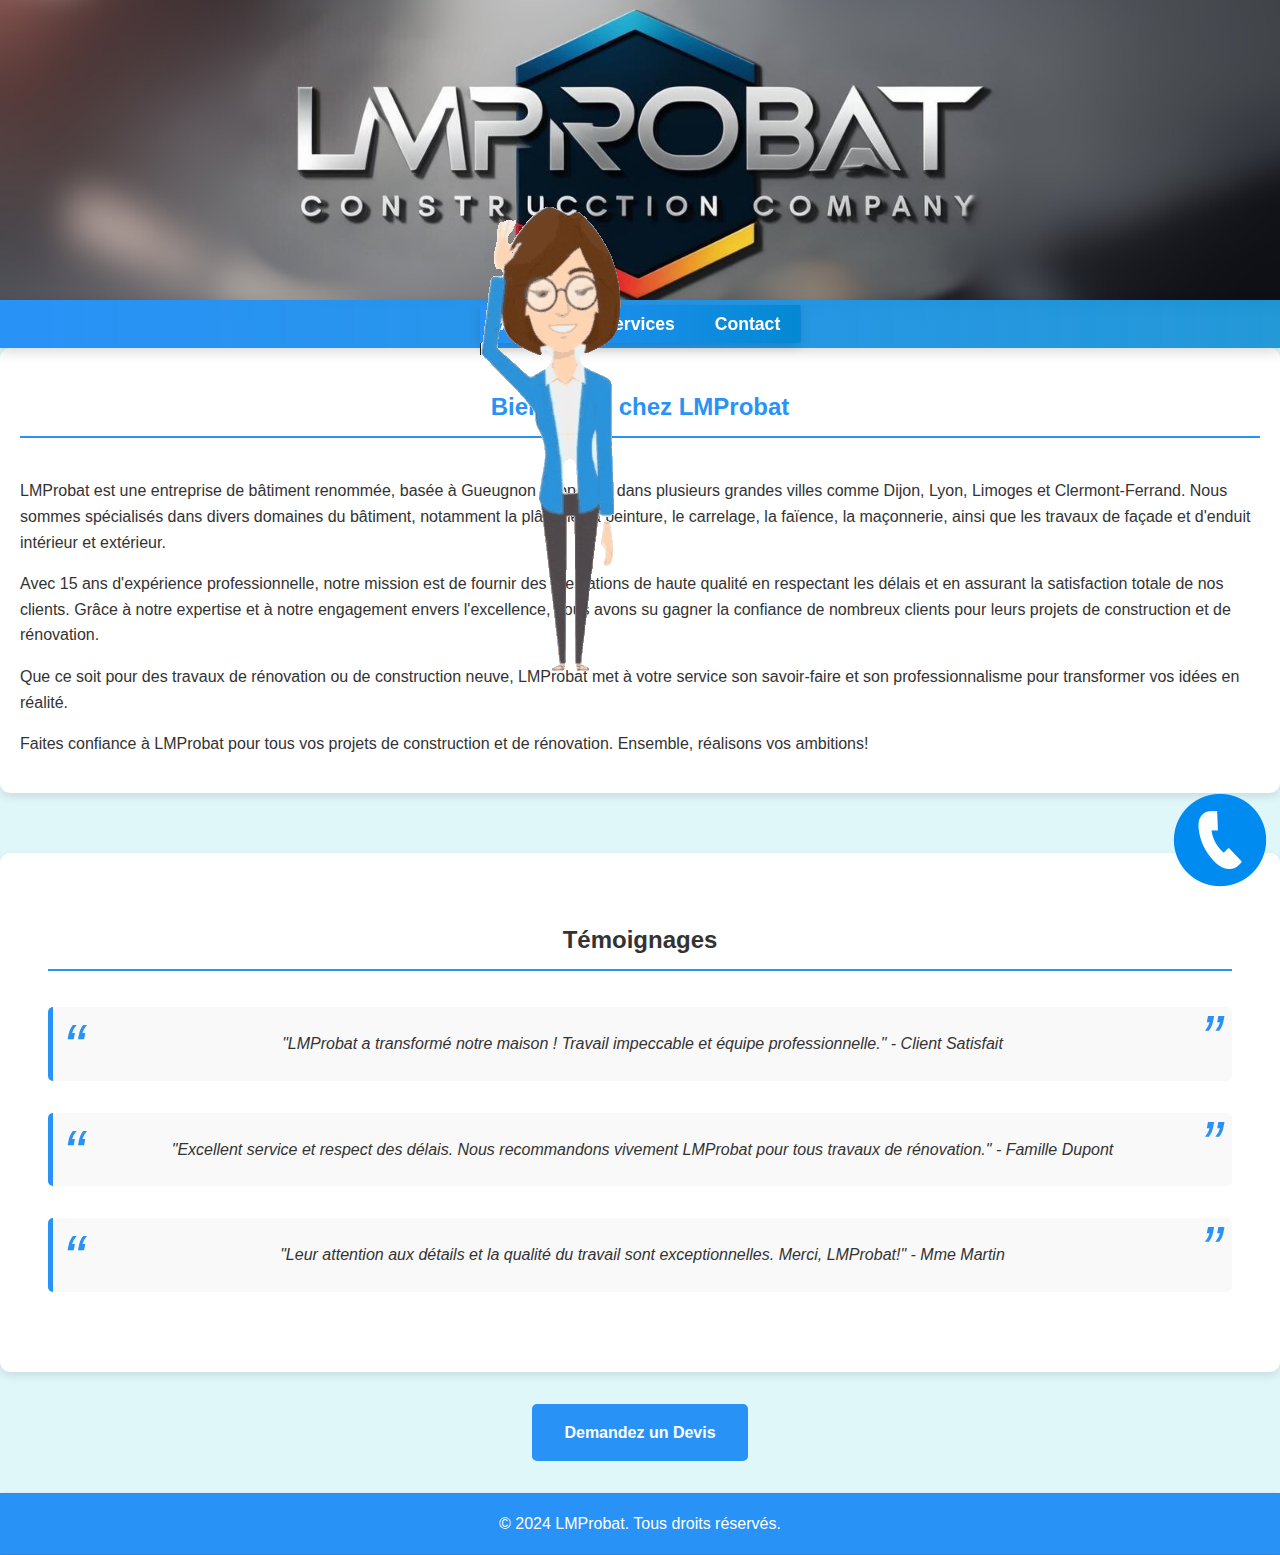
<file: indexback.html>
<!DOCTYPE html>
<html lang="fr">
<head>
    <meta charset="UTF-8">
    <meta name="viewport" content="width=device-width, initial-scale=1.0">
    <title>LMProbat - Entreprise du Bâtiment</title>
    <meta name="description" content="LMProbat est une entreprise de bâtiment située à Gueugnon, spécialisée dans la plâtrerie, peinture, carrelage, faïence, maçonnerie, façade et enduit intérieur et extérieur.">
    <meta name="keywords" content="LMProbat, bâtiment, plâtrerie, peinture, carrelage, faïence, maçonnerie, façade, enduit intérieur, enduit extérieur, Gueugnon">
    <meta name="author" content="LMProbat">
    <link rel="stylesheet" href="/css/homestyle.css">
    <style>
    /* Styles pour l'icône fixe en bas à droite */
    .fixed-icon {
        position: fixed;
        bottom: 10px; /* Espace du bord bas */
        right: 10px; /* Espace du bord droit */
        width: 8vw; /* Largeur relative pour les petits écrans */
        max-width: 100px; /* Limite la taille maximale de l'icône */
        height: auto; /* Hauteur auto pour garder les proportions */
        z-index: 10000; /* Assure que l'icône est au-dessus de tout */
        cursor: pointer; /* Indique que l'icône est cliquable */
    }

    /* Styles pour le conteneur du GIF en plein écran */
    #gif-overlay {
        position: fixed;
        top: 0;
        left: 0;
        width: 100vw;
        height: 100vh;
        background-color: rgba(255, 255, 255, 0); /* Fond totalement transparent */
        display: flex;
        justify-content: center;
        align-items: center;
        z-index: 9999; /* Place le GIF au-dessus de tout */
        transition: all 1s ease; /* Transition pour toutes les propriétés */
    }

    #gif-overlay img {
        width: auto;
        height: auto;
        max-width: 80%; /* Taille initiale maximale */
        max-height: 80%;
    }

    /* Animation pour la rotation et la réduction de taille */
    @keyframes rotateAndShrink {
        0% {
            transform: translate(0, 0) scale(1) rotate(0deg);
        }
        100% {
            transform: translate(calc(100vw - 100px), calc(100vh - 100px)) scale(0.1) rotate(360deg);
        }
    }

    /* Styles appliqués pour déplacer, tourner, et réduire le PNG en bas à droite */
    .animate-bottom-right {
        animation: rotateAndShrink 2s ease forwards; /* Animation sur 2 secondes avec easing */
    }

    /* Media queries pour le responsive design */
    @media (max-width: 768px) {
        #gif-overlay img {
            max-width: 70%; /* Taille ajustée pour les écrans plus petits */
            max-height: 70%;
        }

        .fixed-icon {
            width: 10vw; /* Taille relative pour les petits écrans */
            max-width: 80px; /* Limite la taille maximale */
        }
    }

    /* Styles pour les très petits écrans (smartphones) */
    @media (max-width: 480px) {
        #gif-overlay img {
            max-width: 90%;
            max-height: 60%;
        }

        .fixed-icon {
            width: 12vw;
            max-width: 50px; /* Limite la taille maximale */
        }

        /* Ajustements pour l'animation */
        .animate-bottom-right {
            animation: rotateAndShrink 1.5s ease forwards;
        }
    }
</style>
</head>
<body>
    <!-- Conteneur plein écran pour le GIF avec fond transparent -->
    <div id="gif-overlay">
        <img id="welcome-gif" src="/images/animation-bienvenue.gif" alt="Animation de bienvenue">
        <img id="welcome-png" src="/images/image-bienvenue.png" alt="Image de bienvenue" style="display: none;">
    </div>
<header class="custom-header">
    <!-- Contenu du header -->
</header>

    <!-- Conteneur pour le menu -->
    <nav id="menu-container"></nav> <!-- Utiliser <nav> pour le menu -->

    <!-- Section About -->
    <section id="about">
        <h2>Bienvenue chez LMProbat</h2>
        <p>LMProbat est une entreprise de bâtiment renommée, basée à Gueugnon et opérant dans plusieurs grandes villes comme Dijon, Lyon, Limoges et Clermont-Ferrand. Nous sommes spécialisés dans divers domaines du bâtiment, notamment la plâtrerie, la peinture, le carrelage, la faïence, la maçonnerie, ainsi que les travaux de façade et d'enduit intérieur et extérieur.</p>
        <p>Avec 15 ans d'expérience professionnelle, notre mission est de fournir des prestations de haute qualité en respectant les délais et en assurant la satisfaction totale de nos clients. Grâce à notre expertise et à notre engagement envers l'excellence, nous avons su gagner la confiance de nombreux clients pour leurs projets de construction et de rénovation.</p>
        <p>Que ce soit pour des travaux de rénovation ou de construction neuve, LMProbat met à votre service son savoir-faire et son professionnalisme pour transformer vos idées en réalité.</p>
        <p>Faites confiance à LMProbat pour tous vos projets de construction et de rénovation. Ensemble, réalisons vos ambitions!</p>
    </section>
    
    <!-- Section Témoignages -->
    <section id="testimonials">
        <h2>Témoignages</h2>
        <div class="testimonial">
            <p>"LMProbat a transformé notre maison ! Travail impeccable et équipe professionnelle." - Client Satisfait</p>
        </div>
        <div class="testimonial">
            <p>"Excellent service et respect des délais. Nous recommandons vivement LMProbat pour tous travaux de rénovation." - Famille Dupont</p>
        </div>
        <div class="testimonial">
            <p>"Leur attention aux détails et la qualité du travail sont exceptionnelles. Merci, LMProbat!" - Mme Martin</p>
        </div>
    </section>

    <!-- Icône fixe en bas à droite -->
    <img src="/images/icontel.png" alt="Icône téléphone" class="fixed-icon">
    
    <!-- Appel à l'Action -->
    <div class="cta">
        <a href="#contact" class="cta-button">Demandez un Devis</a>
    </div>

    <!-- Conteneur pour le footer -->
    <footer id="footer-container"></footer> <!-- Utiliser <footer> pour le footer -->

    <script src="/js/homejs.js"></script>
    <script>
        // Fonction pour remplacer le GIF par le PNG
        function replaceGifWithPng() {
            document.getElementById('welcome-gif').style.display = 'none';
            document.getElementById('welcome-png').style.display = 'block';
        }

        // Fonction pour déplacer, tourner, et réduire le PNG
        function animatePng() {
            const pngImage = document.getElementById('welcome-png');
            pngImage.classList.add('animate-bottom-right');
        }

        // Remplacer le GIF par le PNG après 2 secondes
        setTimeout(replaceGifWithPng, 2000);

        // Animer le PNG après 3 secondes (1 seconde après le remplacement)
        setTimeout(animatePng, 3000);
    </script

    <script src="/Laetitia/homejs.js"></script>
    <script>
        // Fonction pour remplacer le GIF par le PNG
        function replaceGifWithPng() {
            document.getElementById('welcome-gif').style.display = 'none';
            document.getElementById('welcome-png').style.display = 'block';
        }

        // Fonction pour déplacer, tourner, et réduire le PNG
        function animatePng() {
            const pngImage = document.getElementById('welcome-png');
            pngImage.classList.add('animate-bottom-right');
        }

        // Remplacer le GIF par le PNG après 2 secondes
        setTimeout(replaceGifWithPng, 2000);

        // Animer le PNG après 3 secondes (1 seconde après le remplacement)
        setTimeout(animatePng, 3000);

        // Masquer le PNG après 5 secondes
        setTimeout(() => {
            document.getElementById('gif-overlay').style.display = 'none';
        }, 5000);
    </script>
</body>
</html>
</file>
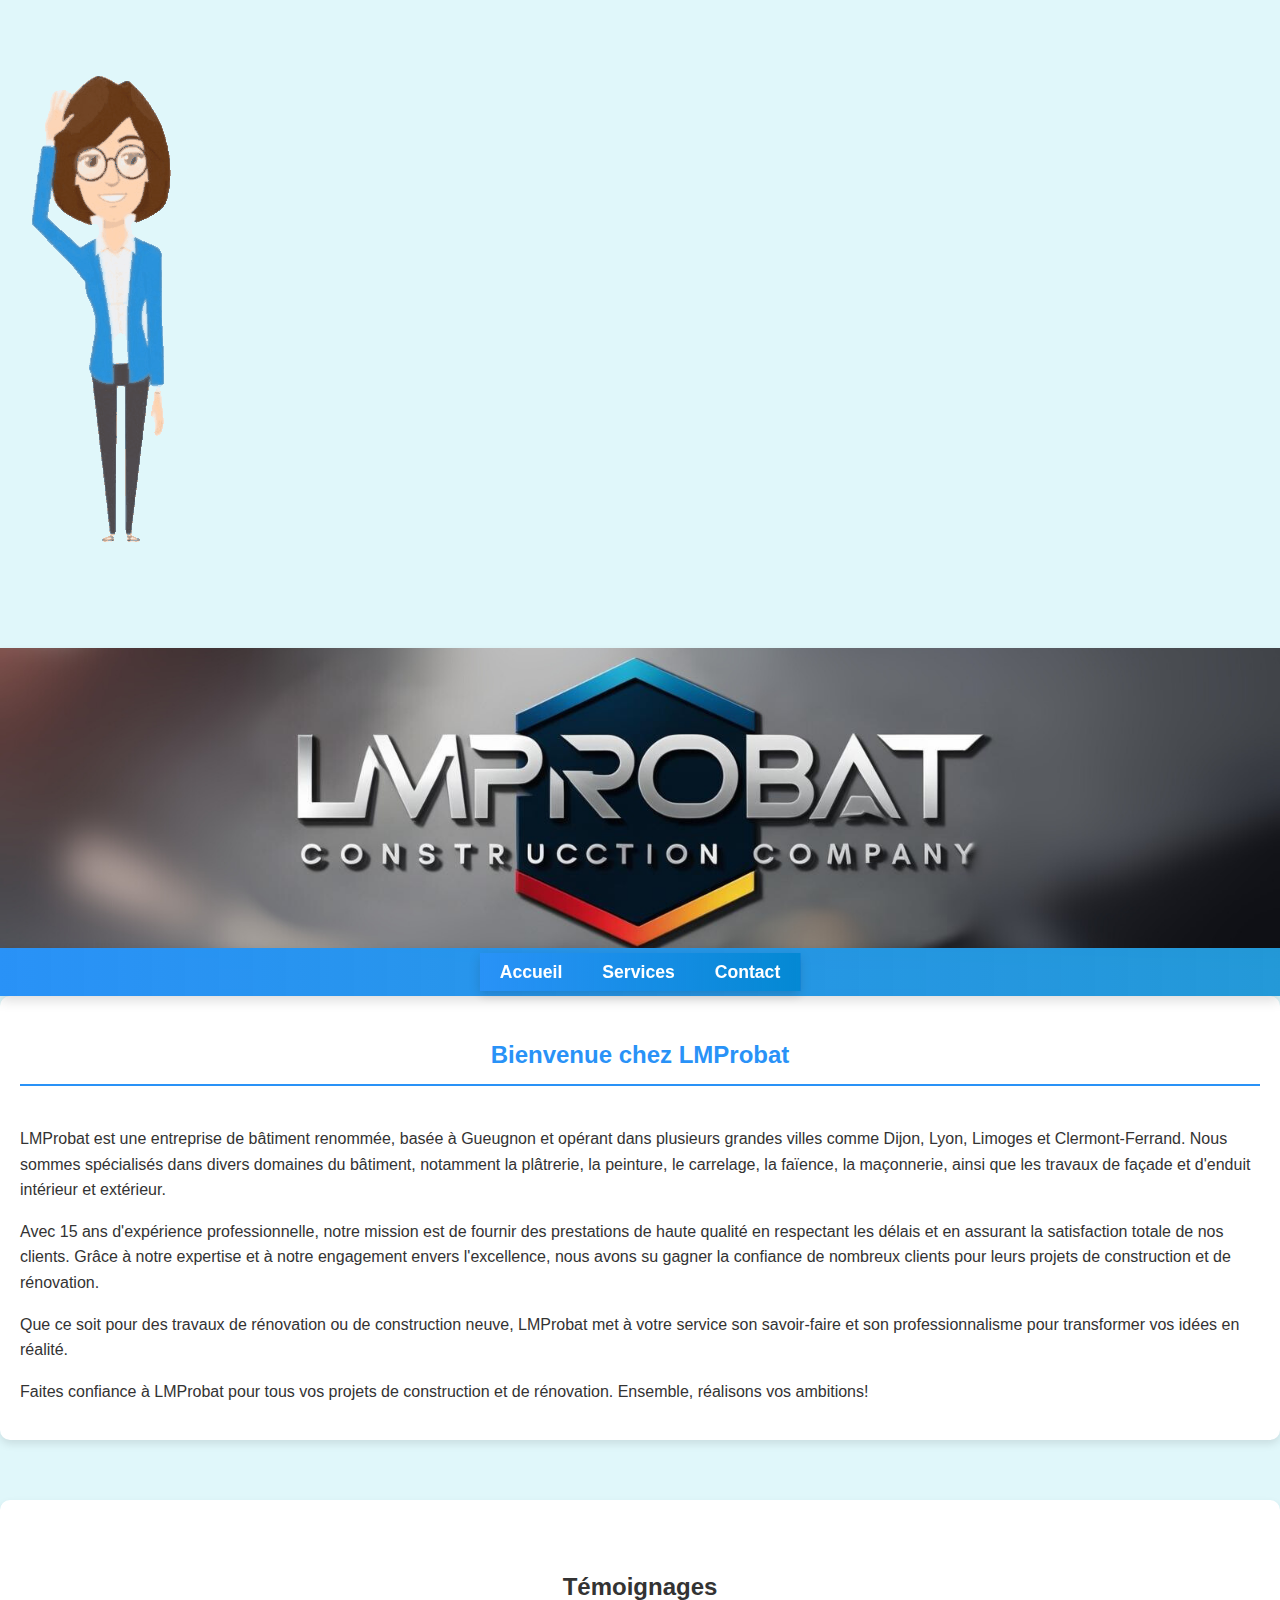
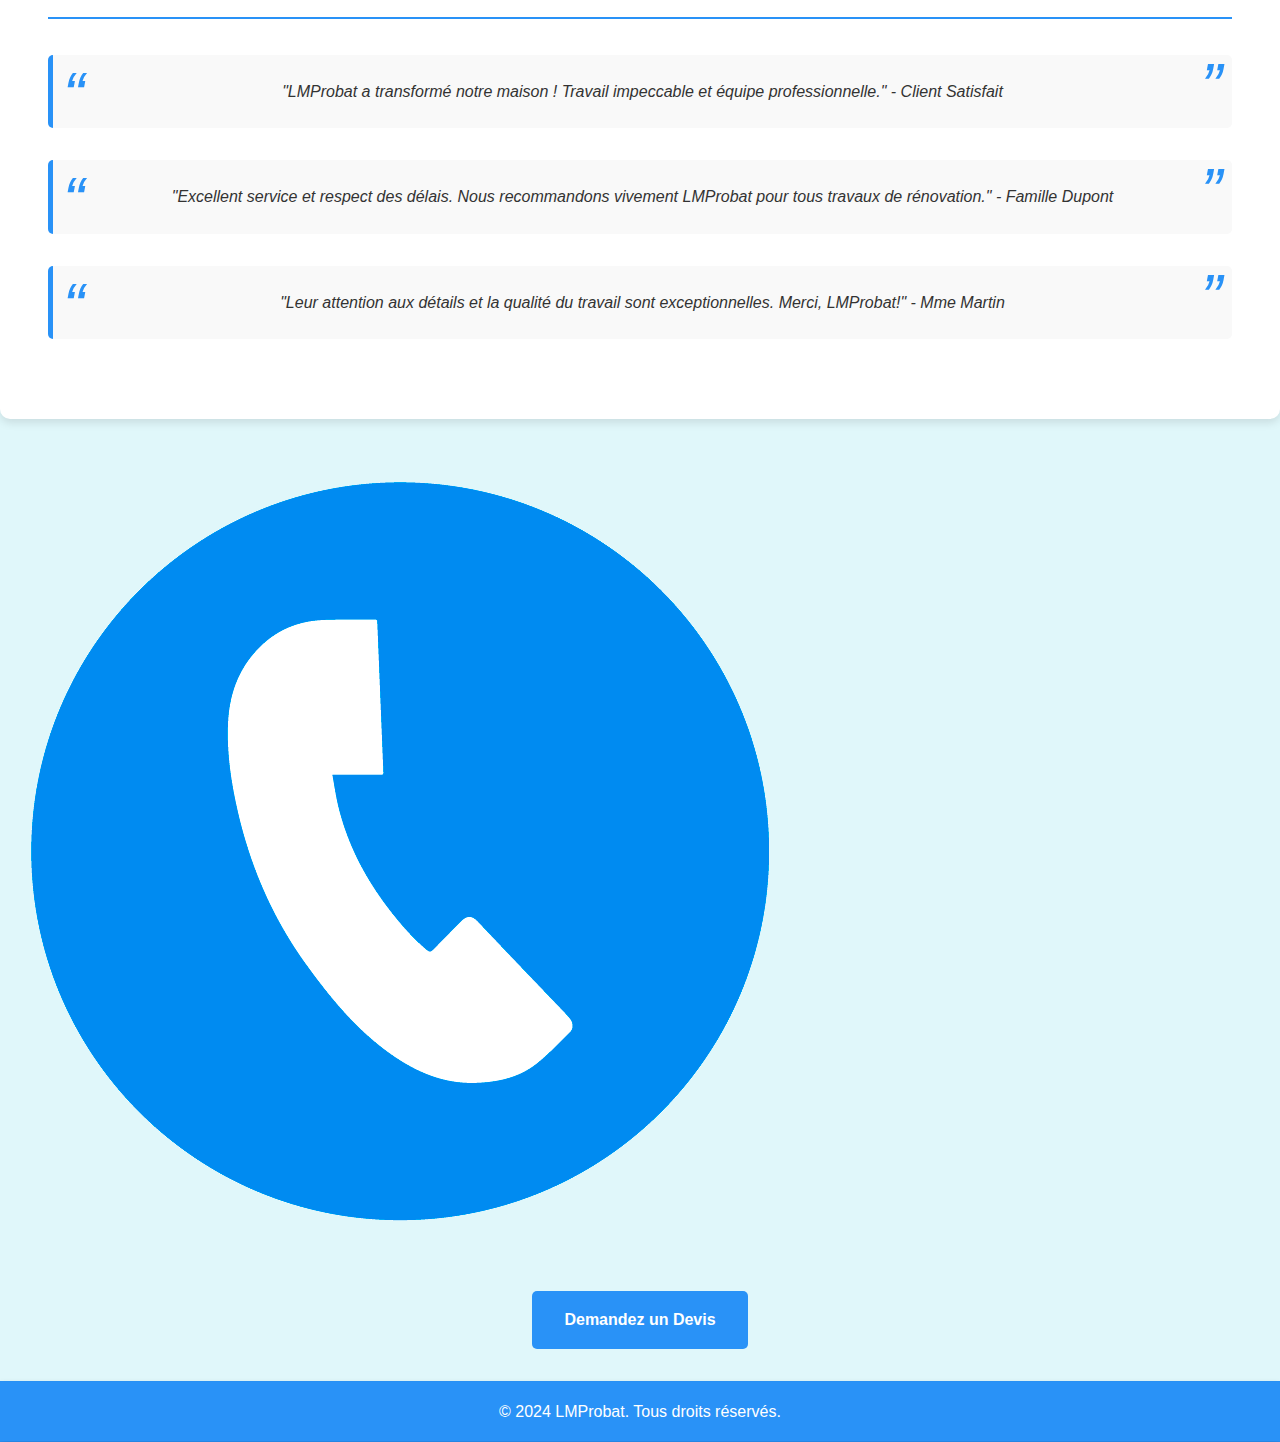
<file: indexback2nul.html>
<!DOCTYPE html>
<html lang="fr">
<head>
    <meta charset="UTF-8">
    <meta name="viewport" content="width=device-width, initial-scale=1.0">
    <title>LMProbat - Entreprise du Bâtiment</title>
    <meta name="description" content="LMProbat est une entreprise de bâtiment située à Gueugnon, spécialisée dans la plâtrerie, peinture, carrelage, faïence, maçonnerie, façade et enduit intérieur et extérieur.">
    <meta name="keywords" content="LMProbat, bâtiment, plâtrerie, peinture, carrelage, faïence, maçonnerie, façade, enduit intérieur, enduit extérieur, Gueugnon">
    <meta name="author" content="LMProbat">
    <link rel="stylesheet" href="/css/homestyle.css">
    
</head>
<body>
    <!-- Conteneur plein écran pour le GIF avec fond transparent -->
    <div id="gif-overlay">
        <img id="welcome-gif" src="/images/animation-bienvenue.gif" alt="Animation de bienvenue">
        <img id="welcome-png" src="/images/image-bienvenue.png" alt="Image de bienvenue" style="display: none;">
    </div>
<header class="custom-header">
    <!-- Contenu du header -->
</header>

    <!-- Conteneur pour le menu -->
    <nav id="menu-container"></nav> <!-- Utiliser <nav> pour le menu -->

    <!-- Section About -->
    <section id="about">
        <h2>Bienvenue chez LMProbat</h2>
        <p>LMProbat est une entreprise de bâtiment renommée, basée à Gueugnon et opérant dans plusieurs grandes villes comme Dijon, Lyon, Limoges et Clermont-Ferrand. Nous sommes spécialisés dans divers domaines du bâtiment, notamment la plâtrerie, la peinture, le carrelage, la faïence, la maçonnerie, ainsi que les travaux de façade et d'enduit intérieur et extérieur.</p>
        <p>Avec 15 ans d'expérience professionnelle, notre mission est de fournir des prestations de haute qualité en respectant les délais et en assurant la satisfaction totale de nos clients. Grâce à notre expertise et à notre engagement envers l'excellence, nous avons su gagner la confiance de nombreux clients pour leurs projets de construction et de rénovation.</p>
        <p>Que ce soit pour des travaux de rénovation ou de construction neuve, LMProbat met à votre service son savoir-faire et son professionnalisme pour transformer vos idées en réalité.</p>
        <p>Faites confiance à LMProbat pour tous vos projets de construction et de rénovation. Ensemble, réalisons vos ambitions!</p>
    </section>
    
    <!-- Section Témoignages -->
    <section id="testimonials">
        <h2>Témoignages</h2>
        <div class="testimonial">
            <p>"LMProbat a transformé notre maison ! Travail impeccable et équipe professionnelle." - Client Satisfait</p>
        </div>
        <div class="testimonial">
            <p>"Excellent service et respect des délais. Nous recommandons vivement LMProbat pour tous travaux de rénovation." - Famille Dupont</p>
        </div>
        <div class="testimonial">
            <p>"Leur attention aux détails et la qualité du travail sont exceptionnelles. Merci, LMProbat!" - Mme Martin</p>
        </div>
    </section>

    <!-- Icône fixe en bas à droite -->
    <img src="/images/icontel.png" alt="Icône téléphone" class="fixed-icon">
    
    <!-- Appel à l'Action -->
    <div class="cta">
        <a href="#contact" class="cta-button">Demandez un Devis</a>
    </div>

    <!-- Conteneur pour le footer -->
    <footer id="footer-container"></footer> <!-- Utiliser <footer> pour le footer -->

    <script src="/js/homejs.js"></script>
    <script>
        // Fonction pour remplacer le GIF par le PNG
        function replaceGifWithPng() {
            document.getElementById('welcome-gif').style.display = 'none';
            document.getElementById('welcome-png').style.display = 'block';
        }

        // Fonction pour déplacer, tourner, et réduire le PNG
        function animatePng() {
            const pngImage = document.getElementById('welcome-png');
            pngImage.classList.add('animate-bottom-right');
        }

        // Remplacer le GIF par le PNG après 2 secondes
        setTimeout(replaceGifWithPng, 2000);

        // Animer le PNG après 3 secondes (1 seconde après le remplacement)
        setTimeout(animatePng, 3000);
    </script

    <script src="/Laetitia/homejs.js"></script>
    <script>
        // Fonction pour remplacer le GIF par le PNG
        function replaceGifWithPng() {
            document.getElementById('welcome-gif').style.display = 'none';
            document.getElementById('welcome-png').style.display = 'block';
        }

        // Fonction pour déplacer, tourner, et réduire le PNG
        function animatePng() {
            const pngImage = document.getElementById('welcome-png');
            pngImage.classList.add('animate-bottom-right');
        }

        // Remplacer le GIF par le PNG après 2 secondes
        setTimeout(replaceGifWithPng, 2000);

        // Animer le PNG après 3 secondes (1 seconde après le remplacement)
        setTimeout(animatePng, 3000);

        // Masquer le PNG après 5 secondes
        setTimeout(() => {
            document.getElementById('gif-overlay').style.display = 'none';
        }, 5000);
    </script>
</body>
</html>
</file>
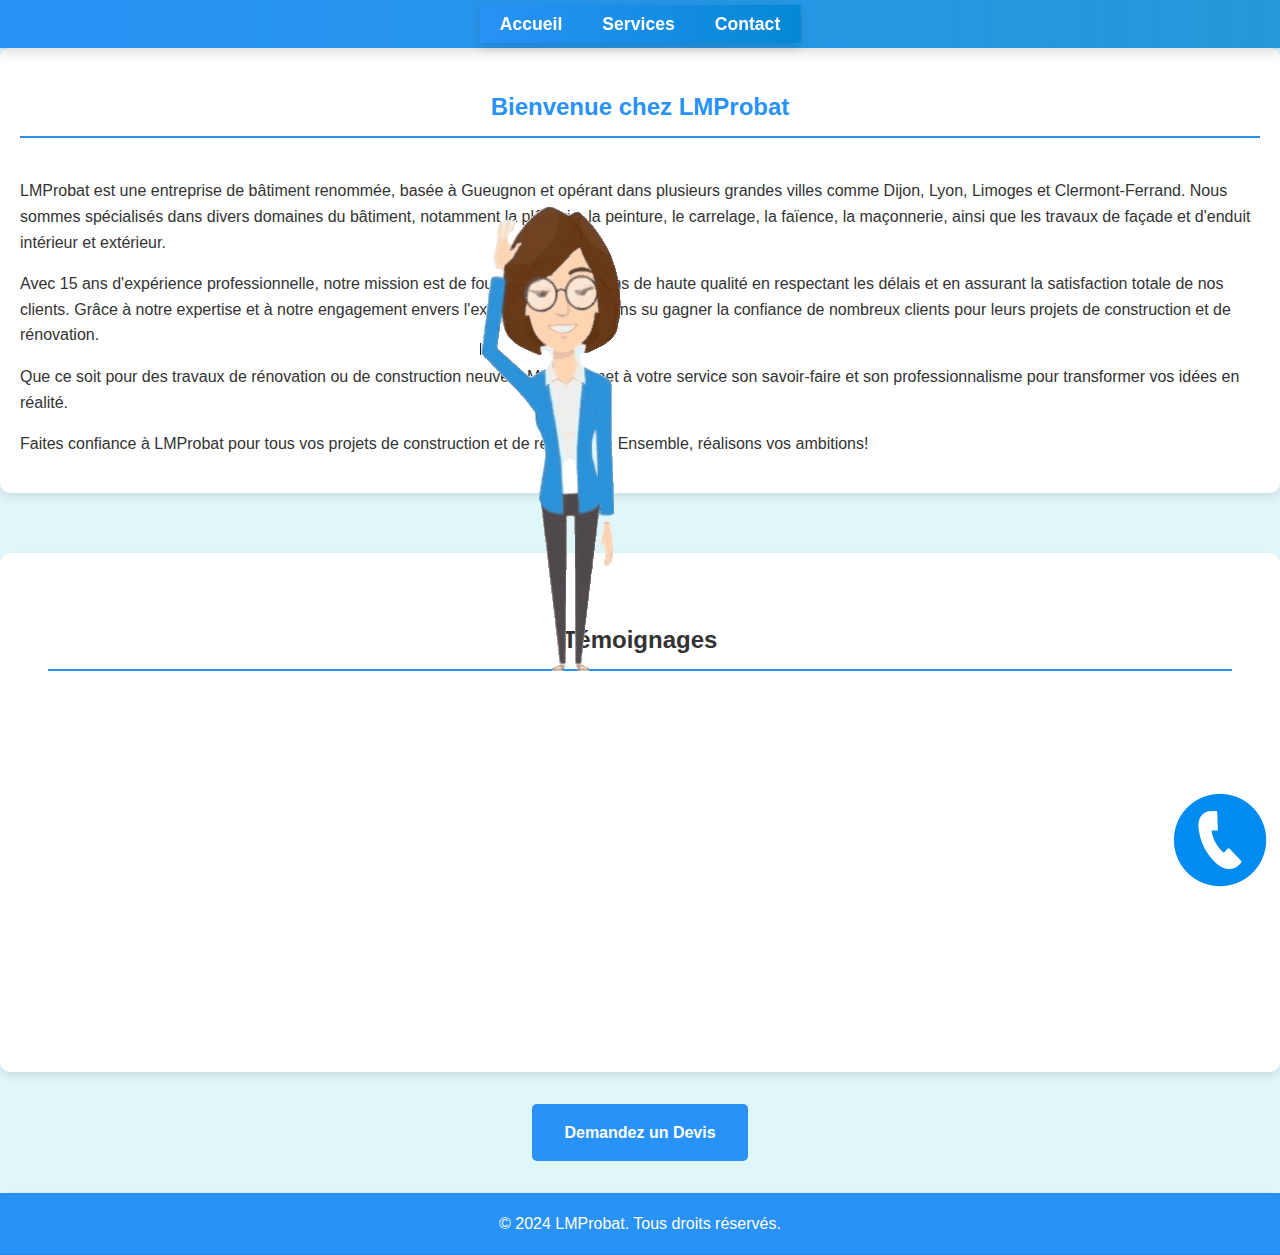
<file: tempo.html>
<!DOCTYPE html>
<html lang="fr">
<head>
    <meta charset="UTF-8">
    <meta name="viewport" content="width=device-width, initial-scale=1.0">
    <title>LMProbat - Entreprise du Bâtiment</title>
    <meta name="description" content="LMProbat est une entreprise de bâtiment située à Gueugnon, spécialisée dans la plâtrerie, peinture, carrelage, faïence, maçonnerie, façade et enduit intérieur et extérieur.">
    <meta name="keywords" content="LMProbat, bâtiment, plâtrerie, peinture, carrelage, faïence, maçonnerie, façade, enduit intérieur, enduit extérieur, Gueugnon">
    <meta name="author" content="LMProbat">
    <link rel="stylesheet" href="/css/homestyle.css">
    <style>
        /* Styles pour l'icône fixe en bas à droite */
        .fixed-icon {
            position: fixed;
            bottom: 10px; /* Espace du bord bas */
            right: 10px; /* Espace du bord droit */
            width: 8vw; /* Largeur relative pour les petits écrans */
            max-width: 100px; /* Limite la taille maximale de l'icône */
            height: auto; /* Hauteur auto pour garder les proportions */
            z-index: 10000; /* Assure que l'icône est au-dessus de tout */
            cursor: pointer; /* Indique que l'icône est cliquable */
        }

        /* Styles pour le conteneur du GIF en plein écran */
        #gif-overlay {
            position: fixed;
            top: 0;
            left: 0;
            width: 100vw;
            height: 100vh;
            background-color: rgba(255, 255, 255, 0); /* Fond totalement transparent */
            display: flex;
            justify-content: center;
            align-items: center;
            z-index: 9999; /* Place le GIF au-dessus de tout */
            transition: all 1s ease; /* Transition pour toutes les propriétés */
        }

        #gif-overlay img {
            width: auto;
            height: auto;
            max-width: 80%; /* Taille initiale maximale */
            max-height: 80%;
        }

        /* Styles pour le PNG */
        #welcome-png {
            display: none; /* Masquer par défaut */
            opacity: 0; /* Opacité initiale */
            transition: opacity 1s ease; /* Transition pour l'opacité */
        }

        /* Animation pour la rotation et la réduction de taille */
        @keyframes rotateAndShrink {
            0% {
                transform: translate(0, 0) scale(1) rotate(0deg);
            }
            100% {
                transform: translate(calc(100vw - 100px), calc(100vh - 100px)) scale(0.1) rotate(360deg);
            }
        }

        /* Styles appliqués pour déplacer, tourner, et réduire le PNG en bas à droite */
        .animate-bottom-right {
            animation: rotateAndShrink 2s ease forwards; /* Animation sur 2 secondes avec easing */
        }

        /* Media queries pour le responsive design */
        @media (max-width: 768px) {
            #gif-overlay img {
                max-width: 70%; /* Taille ajustée pour les écrans plus petits */
                max-height: 70%;
            }

            .fixed-icon {
                width: 10vw; /* Taille relative pour les petits écrans */
                max-width: 80px; /* Limite la taille maximale */
            }
        }

        /* Styles pour les très petits écrans (smartphones) */
        @media (max-width: 480px) {
            #gif-overlay img {
                max-width: 90%;
                max-height: 60%;
            }

            .fixed-icon {
                width: 12vw;
                max-width: 50px; /* Limite la taille maximale */
            }
        }

        /* Animation des témoignages */
        .testimonial {
            opacity: 0;
            transition: opacity 0.5s ease-in;
        }

        .testimonial.visible {
            opacity: 1;
        }
    </style>
</head>
<body>
    <!-- Conteneur plein écran pour le GIF avec fond transparent -->
    <div id="gif-overlay">
        <img id="welcome-gif" src="/images/animation-bienvenue.gif" alt="Animation de bienvenue">
        <img id="welcome-png" src="/images/image-bienvenue.png" alt="Image de bienvenue">
    </div>

    <!-- Conteneur pour le menu -->
    <nav id="menu-container"></nav> <!-- Utiliser <nav> pour le menu -->

    <!-- Section About -->
    <section id="about">
        <h2>Bienvenue chez LMProbat</h2>
        <p>LMProbat est une entreprise de bâtiment renommée, basée à Gueugnon et opérant dans plusieurs grandes villes comme Dijon, Lyon, Limoges et Clermont-Ferrand. Nous sommes spécialisés dans divers domaines du bâtiment, notamment la plâtrerie, la peinture, le carrelage, la faïence, la maçonnerie, ainsi que les travaux de façade et d'enduit intérieur et extérieur.</p>
        <p>Avec 15 ans d'expérience professionnelle, notre mission est de fournir des prestations de haute qualité en respectant les délais et en assurant la satisfaction totale de nos clients. Grâce à notre expertise et à notre engagement envers l'excellence, nous avons su gagner la confiance de nombreux clients pour leurs projets de construction et de rénovation.</p>
        <p>Que ce soit pour des travaux de rénovation ou de construction neuve, LMProbat met à votre service son savoir-faire et son professionnalisme pour transformer vos idées en réalité.</p>
        <p>Faites confiance à LMProbat pour tous vos projets de construction et de rénovation. Ensemble, réalisons vos ambitions!</p>
    </section>

    <!-- Section Témoignages -->
    <section id="testimonials">
        <h2>Témoignages</h2>
        <div class="testimonial">
            <p>"LMProbat a transformé notre maison ! Travail impeccable et équipe professionnelle." - Client Satisfait</p>
        </div>
        <div class="testimonial">
            <p>"Excellent service et respect des délais. Nous recommandons vivement LMProbat pour tous travaux de rénovation." - Famille Dupont</p>
        </div>
        <div class="testimonial">
            <p>"Leur attention aux détails et la qualité du travail sont exceptionnelles. Merci, LMProbat!" - Mme Martin</p>
        </div>
    </section>

    <!-- Icône fixe en bas à droite -->
    <img src="/images/icontel.png" alt="Icône téléphone" class="fixed-icon">

    <!-- Appel à l'Action -->
    <div class="cta">
        <a href="#contact" class="cta-button">Demandez un Devis</a>
    </div>

    <!-- Conteneur pour le footer -->
    <footer id="footer-container"></footer> <!-- Utiliser <footer> pour le footer -->

    <script src="/js/homejs.js"></script>
    <script>
        // Fonction pour remplacer le GIF par le PNG
        function replaceGifWithPng() {
            document.getElementById('welcome-gif').style.display = 'none';
            document.getElementById('welcome-png').style.display = 'block';
            document.getElementById('welcome-png').style.opacity = 1; /* Rendre le PNG visible */
        }

        // Fonction pour déplacer, tourner, et réduire le PNG
        function animatePng() {
            const pngImage = document.getElementById('welcome-png');
            pngImage.classList.add('animate-bottom-right');
        }

        // Remplacer le GIF par le PNG après 2 secondes
        setTimeout(replaceGifWithPng, 2000);

        // Animer le PNG après 3 secondes (1 seconde après le remplacement)
        setTimeout(animatePng, 3000);

        // Masquer le PNG après 5 secondes
        setTimeout(() => {
            document.getElementById('gif-overlay').style.display = 'none';
        }, 5000);
    </script>
</body>
</html>
</file>
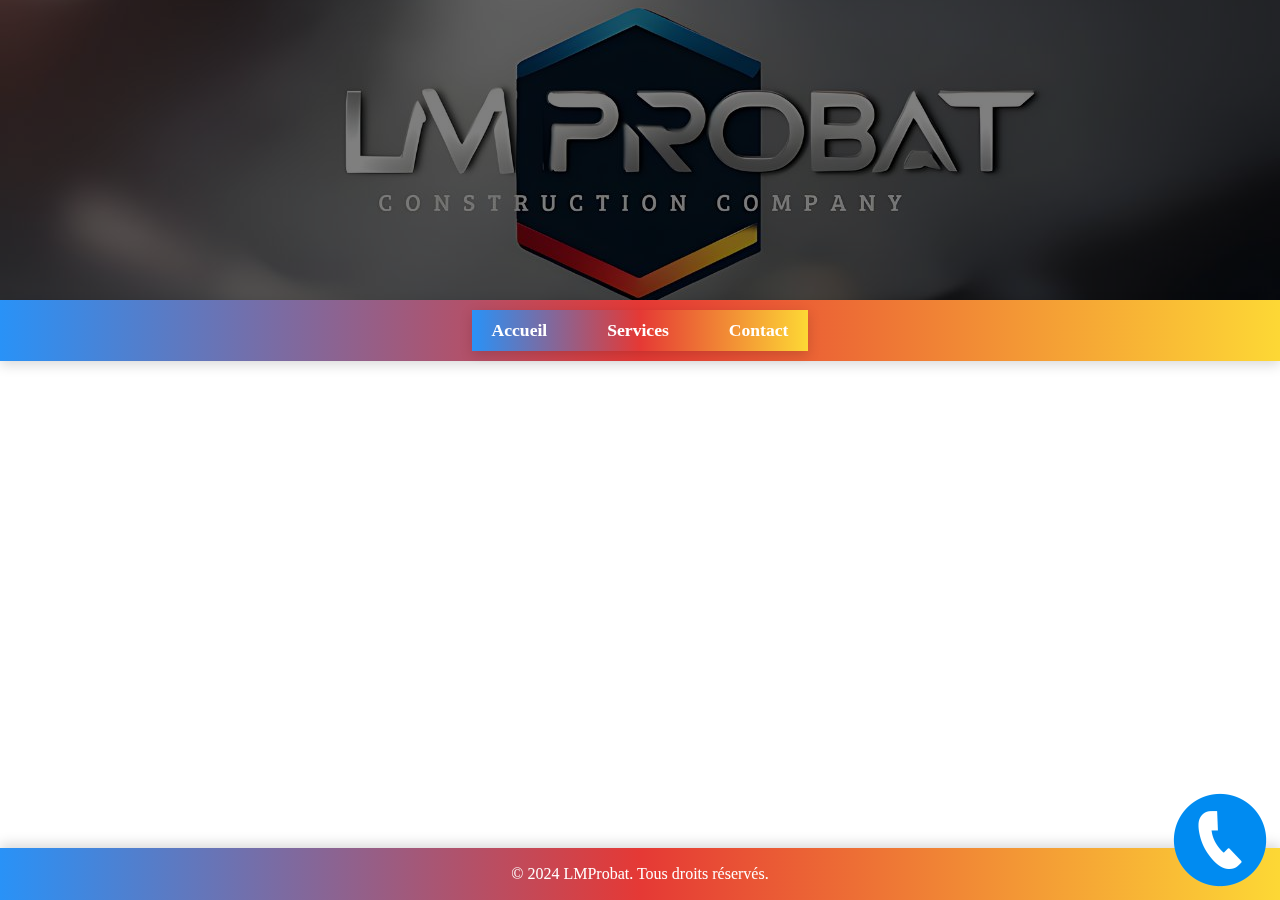
<file: html/basesite.html>
<!DOCTYPE html>
<html lang="fr">
<head>
    <meta charset="UTF-8">
    <meta name="viewport" content="width=device-width, initial-scale=1.0">
    <title>LMProbat - Entreprise du Bâtiment</title>
    <meta name="description" content="LMProbat est une entreprise de bâtiment située à Gueugnon, spécialisée dans la plâtrerie, peinture, carrelage, faïence, maçonnerie, façade et enduit intérieur et extérieur.">
    <meta name="keywords" content="LMProbat, bâtiment, plâtrerie, peinture, carrelage, faïence, maçonnerie, façade, enduit intérieur, enduit extérieur, Gueugnon">
    <meta name="author" content="LMProbat">
    <link rel="stylesheet" href="/css/homestyle2.css">
    <style>
    /* Styles pour l'icône fixe en bas à droite */
    .fixed-icon {
        position: fixed;
        bottom: 10px; /* Espace du bord bas */
        right: 10px; /* Espace du bord droit */
        width: 8vw; /* Largeur relative pour les petits écrans */
        max-width: 100px; /* Limite la taille maximale de l'icône */
        height: auto; /* Hauteur auto pour garder les proportions */
        z-index: 10000; /* Assure que l'icône est au-dessus de tout */
        cursor: pointer; /* Indique que l'icône est cliquable */
    }

    /* Media queries pour le responsive design */
    @media (max-width: 768px) {
        .fixed-icon {
            width: 12vw; /* Taille relative pour les petits écrans */
            max-width: 100px; /* Limite la taille maximale */
        }
    }

    /* Styles pour les très petits écrans (smartphones) */
    @media (max-width: 480px) {
        .fixed-icon {
            width: 15vw;
            max-width: 100px; /* Limite la taille maximale */
        }
    }
</style>
</head>
<body>
<header class="custom-header">
    <!-- Contenu du header -->
</header>
    <!-- Conteneur pour le menu -->
    <nav id="menu-container"></nav> <!-- Utiliser <nav> pour le menu -->



<!-- CONTENU DE LA PAGE ICI -->
<!-- CONTENU DE LA PAGE ICI -->
<!-- CONTENU DE LA PAGE ICI -->
<!-- CONTENU DE LA PAGE ICI -->
<!-- CONTENU DE LA PAGE ICI -->
<!-- CONTENU DE LA PAGE ICI -->



    <!-- Icône fixe en bas à droite -->
<a href="/html/contact.html">
    <img src="/images/icontel.png" alt="Icône téléphone" class="fixed-icon">
</a>
    <!-- Conteneur pour le footer -->
    <footer id="footer-container"></footer> <!-- Utiliser <footer> pour le footer -->

    <script src="/js/homejs.js"></script>
</body>
</html>
</file>
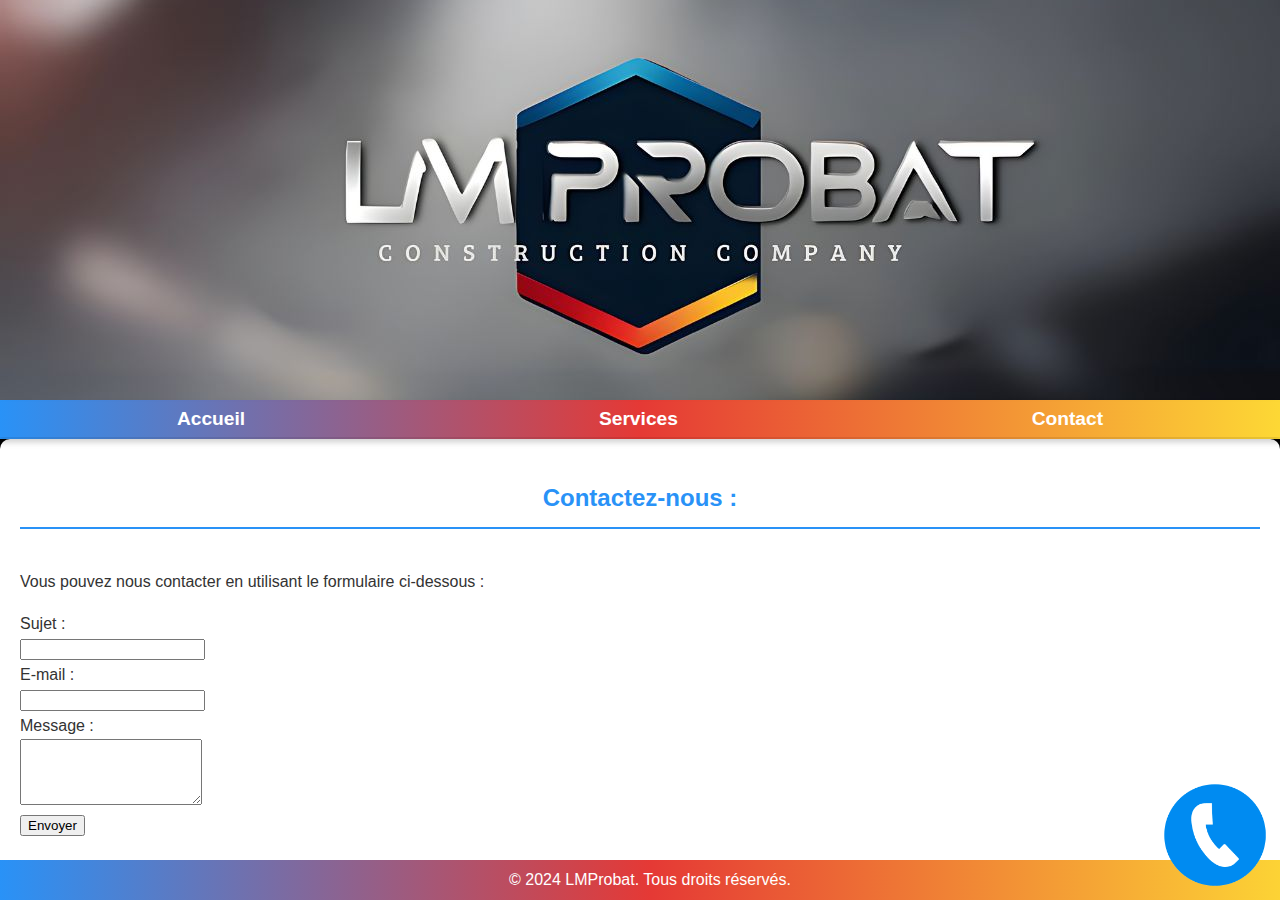
<file: html/contact.html>
<!DOCTYPE html>
<html lang="fr">
<head>
    <meta charset="UTF-8">
    <meta name="viewport" content="width=device-width, initial-scale=1.0">
    <title>LM Probat - Entreprise du Bâtiment</title>
    <meta name="description" content="LM Probat est une entreprise de bâtiment située à Gueugnon, spécialisée dans la plâtrerie, peinture, carrelage, faïence, maçonnerie, façade et enduit intérieur et extérieur.">
    <meta name="keywords" content="LMProbat, bâtiment, plâtrerie, peinture, carrelage, faïence, maçonnerie, façade, enduit intérieur, enduit extérieur, Gueugnon">
    <meta name="author" content="LM Probat">
    <link rel="stylesheet" href="/css/homestyle3.css">
    <link rel="icon" href="/path/to/favicon.ico" type="image/x-icon">
    <style>
    /* Styles pour l'icône fixe en bas à droite */
    .fixed-icon {
        position: fixed; /* Positionne l'icône de manière fixe par rapport à la fenêtre */
        bottom: 10px; /* Espace entre l'icône et le bord inférieur de la fenêtre */
        right: 10px; /* Espace entre l'icône et le bord droit de la fenêtre */
        width: 10vw; /* Largeur relative à la largeur de la fenêtre */
        max-width: 110px; /* Limite la largeur maximale de l'icône */
        height: auto; /* Conserve les proportions de l'image */
        z-index: 10000; /* Place l'icône au-dessus des autres éléments */
        cursor: pointer; /* Change le curseur pour indiquer que l'élément est cliquable */
    }

    /* Styles pour le conteneur du GIF en plein écran */
    #gif-overlay {
        position: fixed; /* Positionne le GIF par rapport à la fenêtre */
        top: 0; /* Place le conteneur au bord supérieur */
        left: 0; /* Place le conteneur au bord gauche */
        width: 100vw; /* Prend toute la largeur de la fenêtre */
        height: 100vh; /* Prend toute la hauteur de la fenêtre */
        background-color: rgba(255, 255, 255, 0); /* Fond totalement transparent pour afficher uniquement le GIF */
        display: flex; /* Utilise Flexbox pour centrer le contenu */
        justify-content: center; /* Centre horizontalement le GIF */
        align-items: center; /* Centre verticalement le GIF */
        z-index: 9999; /* Place le GIF juste en dessous de l'icône fixe */
        transition: all 1s ease; /* Ajoute une transition fluide pour toutes les modifications de style */
    }

    /* Styles pour l'image (GIF) à l'intérieur du conteneur */
    #gif-overlay img {
        width: auto; /* Conserve la largeur d'origine du GIF */
        height: auto; /* Conserve la hauteur d'origine du GIF */
        max-width: 100%; /* Limite la largeur du GIF à la taille de la fenêtre */
        max-height: 100%; /* Limite la hauteur du GIF à la taille de la fenêtre */
    }

    /* Animation pour la rotation et la réduction de taille */
    @keyframes rotateAndShrink {
        0% {
            transform: translate(0, 0) scale(1) rotate(0deg); /* Départ : position normale sans rotation ni réduction */
        }
        100% {
            transform: translate(calc(100vw - 100px), calc(100vh - 100px)) scale(0.1) rotate(360deg); /* Arrivée : déplace vers le coin inférieur droit, réduit la taille et effectue une rotation complète */
        }
    }

    /* Styles appliqués pour déplacer, tourner et réduire le PNG vers le coin inférieur droit */
    .animate-bottom-right {
        animation: rotateAndShrink 3s ease forwards; /* Lance l'animation sur 2 secondes avec un easing pour une transition fluide */
    }

    /* Media queries pour le responsive design */
    @media (max-width: 768px) {
        /* Ajustements pour les tablettes et petits écrans */
        #gif-overlay img {
            max-width: 70%; /* Réduit la taille maximale du GIF à 70% de la fenêtre */
            max-height: 70%; /* Réduit la hauteur maximale du GIF à 70% de la fenêtre */
        }

        .fixed-icon {
            width: 12vw; /* Augmente légèrement la largeur relative de l'icône */
            max-width: 100px; /* Maintient la limite maximale de la largeur */
        }
    }

    /* Styles pour les très petits écrans (smartphones) */
    @media (max-width: 480px) {
        #gif-overlay img {
            max-width: 90%; /* Augmente la taille maximale du GIF pour l'adapter à de petits écrans */
            max-height: 60%; /* Réduit légèrement la hauteur maximale pour éviter les débordements */
        }

        .fixed-icon {
            width: 20vw; /* Augmente encore la largeur relative pour compenser les petits écrans */
            max-width: 100px; /* Maintient la limite maximale de la largeur */
        }

        /* Ajustements pour l'animation sur les petits écrans */
        .animate-bottom-right {
            animation: rotateAndShrink 1.5s ease forwards; /* Accélère l'animation pour s'adapter aux smartphones */
        }
}

</style>
</head>
<body>
<header class="custom-header">
    <!-- Contenu du header -->
</header>
<main>
    <!-- Conteneur pour le menu -->
    <nav id="menu-container"></nav> <!-- Utiliser <nav> pour le menu -->

    <!-- Section de contact -->
    <section id="contact">
    <div class="content-container">
    
        <h2>Contactez-nous :</h2>
        <p>Vous pouvez nous contacter en utilisant le formulaire ci-dessous :</p>

        <form id="contactForm">
            <label for="subject">Sujet :</label> <br>  
            <input type="text" id="subject" name="subject" required><br>

            <label for="email">E-mail :</label><br>
            <input type="email" id="email" name="email" required><br>

            <label for="message">Message :</label><br>
            <textarea id="message" name="message" rows="4" required></textarea><br>

            <input type="submit" value="Envoyer" class="send-button">
        </form> <br>

    </section>

    <!-- Icône fixe en bas à droite -->
    <a href="/html/contact.html">
        <img src="/images/icontel.png" alt="Icône téléphone" class="fixed-icon">
    </a>

    <!-- Conteneur pour le footer -->
    <footer id="footer-container"></footer> <!-- Utiliser <footer> pour le footer -->

    <script src="/js/homejs.js"></script>
    <script>
        document.querySelector("#contactForm").addEventListener("submit", function (e) {
            e.preventDefault(); // Empêche l'envoi par défaut du formulaire
            var subject = document.getElementById("subject").value;
            var email = document.getElementById("email").value;
            var message = "\n\n" + document.getElementById("message").value; // Ajoute "Bonjour," au message

            var mailtoLink = "mailto:lmprobat71@gmail.com" +
                             "?subject=" + encodeURIComponent(subject) +
                             "&body=" + encodeURIComponent("E-mail : " + email + "\n\n" + "Bonjour, " + message);

            window.location.href = mailtoLink;
        });
    </script>
</body>
</html>
</file>
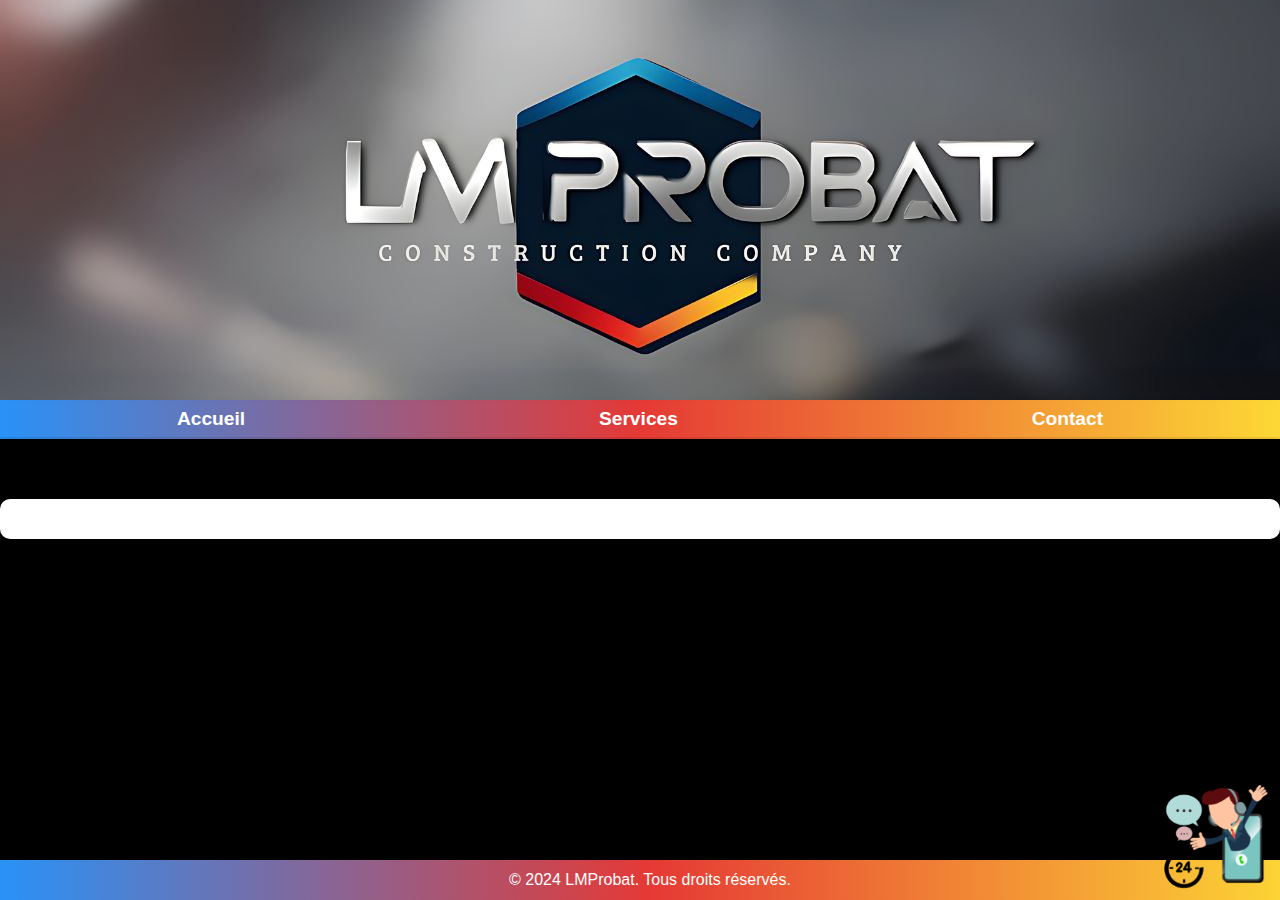
<file: html/Galery.html>
<!DOCTYPE html>
<html lang="fr">
<head>
    <meta charset="UTF-8">
    <meta name="viewport" content="width=device-width, initial-scale=1.0">
    <title>LM Probat - Entreprise du Bâtiment</title>
    <meta name="description" content="LM Probat est une entreprise de bâtiment située à Gueugnon, spécialisée dans la plâtrerie, peinture, carrelage, faïence, maçonnerie, façade et enduit intérieur et extérieur.">
    <meta name="keywords" content="LMProbat, bâtiment, plâtrerie, peinture, carrelage, faïence, maçonnerie, façade, enduit intérieur, enduit extérieur, Gueugnon">
    <meta name="author" content="LM Probat">
    <link rel="stylesheet" href="/css/homestyle3.css">
    <link rel="icon" href="/path/to/favicon.ico" type="image/x-icon">
    <style>
/* Styles pour l'icône fixe en bas à droite */
.fixed-icon {
    position: fixed; /* Positionne l'icône de manière fixe par rapport à la fenêtre */
    bottom: 10px; /* Espace entre l'icône et le bord inférieur de la fenêtre */
    right: 10px; /* Espace entre l'icône et le bord droit de la fenêtre */
    width: 10vw; /* Largeur relative à la largeur de la fenêtre */
    max-width: 110px; /* Limite la largeur maximale de l'icône */
    height: auto; /* Conserve les proportions de l'image */
    z-index: 10000; /* Place l'icône au-dessus des autres éléments */
    cursor: pointer; /* Change le curseur pour indiquer que l'élément est cliquable */
}

/* Styles pour la galerie d'images */
.gallery {
    display: flex; /* Utilise Flexbox pour aligner les éléments */
    flex-wrap: wrap; /* Permet aux éléments de passer à la ligne suivante si nécessaire */
    justify-content: center; /* Centre les éléments horizontalement */
    gap: 5px; /* Espace entre les images */
}

/* Styles pour les bordures découpées des images */
.clipped-border {
    -webkit-clip-path: polygon(50% 0%, 95% 25%, 95% 75%, 50% 100%, 5% 75%, 5% 25%); /* Forme polygonale pour la bordure sous Webkit */
    clip-path: polygon(50% 0%, 95% 25%, 95% 75%, 50% 100%, 5% 75%, 5% 25%); /* Forme polygonale pour la bordure */
    padding: 6px; /* Espace intérieur de 1px */
    background: linear-gradient(grey, lightgrey); /* Dégradé de couleur pour la bordure */
    width: var(--border-width); /* Largeur définie par une variable CSS */
    height: var(--border-height); /* Hauteur définie par une variable CSS */
    max-height: 250px; /* Hauteur maximale de l'image */
    max-width: 250px; /* Largeur maximale de l'image */
    transition: transform 0.2s; /* Transition pour les transformations */
    cursor: pointer; /* Change le curseur pour indiquer que l'élément est cliquable */
    position: relative; /* Position relative pour gérer les pseudo-éléments */
}

/* Effet de surbrillance pour les images */
.clipped-border:before {
    content: ''; /* Contenu vide pour le pseudo-élément */
    position: absolute; /* Position absolue par rapport au conteneur */
    opacity: 0.2; /* Opacité à 50% */
    width: 200px; /* Largeur du pseudo-élément */
    height: 10px; /* Hauteur du pseudo-élément */
    background: white; /* Couleur de fond blanche */
    top: 0; /* Position en haut du conteneur */
    left: 0; /* Position à gauche du conteneur */
    z-index: 1; /* Place le pseudo-élément au-dessus des autres éléments */
    transform: rotate(45deg); /* Rotation du pseudo-élément */
    transition: transform 0.5s; /* Transition pour la transformation */
}

/* Transformation du pseudo-élément au survol */
.clipped-border:hover:before {
    transform: translate(-100px, 40%) rotate(45deg); /* Transformation et déplacement du pseudo-élément */
    transition: transform 0.5s; /* Transition pour la transformation */
}

/* Styles pour les images à l'intérieur de la bordure */
.clipped-border img {
    width: 100%; /* Prend toute la largeur du conteneur */
    height: 100%; /* Prend toute la hauteur du conteneur */
}

/* Effet de zoom pour les images au survol */
.clipped-border:hover {
    transform: scale(1.5); /* Agrandit l'image */
    transition: transform 0.5s; /* Transition pour la transformation */
    z-index: 10; /* Place l'image au-dessus des autres éléments */
}

/* Media query pour les écrans de petite taille */
@media screen and (max-width: 500px) {
    .clipped-border {
        width: 100px; /* Réduit la largeur des images à 100px */
        height: auto; /* Réduit la hauteur des images à 100px */
    }
}

/* Media queries pour le responsive design */
@media (max-width: 768px) {
    /* Ajustements pour les tablettes et petits écrans */
    .fixed-icon {
        width: 12vw; /* Augmente légèrement la largeur relative de l'icône */
        max-width: 100px; /* Maintient la limite maximale de la largeur */
    }
}

/* Styles pour les très petits écrans (smartphones) */
@media (max-width: 480px) {
    .fixed-icon {
        width: 20vw; /* Augmente encore la largeur relative pour compenser les petits écrans */
        max-width: 100px; /* Maintient la limite maximale de la largeur */
    }
}

</style>
</head>
<body>
<header class="custom-header">
    <!-- Contenu du header -->
</header>
<nav id="menu-container"></nav> <!-- Menu de navigation -->
<main></main>
<section class="gallery-section">
    <div class="gallery-container">     
        <div class="gallery">
            <!-- Les images seront ajoutées dynamiquement par le script -->
        </div>
    </div>
</section>
<!-- Icône fixe en bas à droite -->
<a href="/html/contact.html">
    <img src="/images/contactnous.png" alt="Icône téléphone" class="fixed-icon">
</a>
</main>
<script src="/js/homejs.js"></script>
<script>
    // Script pour charger dynamiquement les images de la galerie
    document.addEventListener("DOMContentLoaded", function () {
        const galleryContainer = document.querySelector(".gallery");
        
        fetch('/html/gallery.php') // Appel au script PHP
            .then(response => {
                if (!response.ok) {
                    throw new Error('Network response was not ok');
                }
                return response.json();
            })
            .then(images => {
                images.forEach(image => {
                    const galleryItem = document.createElement("div");
                    galleryItem.className = "clipped-border";
                    const imgElement = document.createElement("img");
                    imgElement.src = image;
                    imgElement.alt = "Galerie Image";
                    galleryItem.appendChild(imgElement);
                    galleryContainer.appendChild(galleryItem);
                });
            })
            .catch(error => console.error('Erreur lors du chargement des images:', error));
    });
</script>
<footer id="footer-container"></footer> <!-- Utiliser <footer> pour le footer -->

</body>
</html>
</file>
<file: css/homestyle.css>
/* Variables pour les couleurs et styles de base */
:root {
    /*--main-color: #4fc3f7;*/
    --main-color: #2992f7;
    --accent-color: #0288d1;
    --text-color: #333;
    --bg-color: #e0f7fa;
    --white: #fff;
    --light-grey: #f9f9f9;
    /*--menu-bg: rgba(79, 195, 247, 0.85);*/
    --menu-bg: #2992f7;
}

/* Style Général */
body {
    font-family: 'Arial', sans-serif;
    margin: 0;
    padding: 0;
    background-color: var(--bg-color);
    color: var(--text-color);
    line-height: 1.6;
}

/* Style des éléments principaux */
header, footer {
    background-color: var(--main-color);
    color: var(--white);
    box-shadow: 0 4px 8px rgba(0, 0, 0, 0.1);
}

/* Header avec image de fond */
header {
    padding: 150px 0;
    text-align: center;
    background-image: url('/images/heater.png');
    background-size: cover;
    background-position: center;
    color: var(--white);
    position: relative;
}

/* Couche de superposition pour le header */
header::before {
    content: "";
    position: absolute;
    top: 0;
    left: 0;
    width: 100%;
    height: 100%;
    
    z-index: 1;
}

header h1 {
    font-size: 2.5em;
    margin: 0;
    position: relative; /* Pour que le texte soit au-dessus de la superposition */
    z-index: 2;
}

/* Navigation */
nav {
    display: flex;
    justify-content: center;
    padding: 5px 0;
    background: linear-gradient(to right, var(--menu-bg), rgba(2, 136, 209, 0.85));
    backdrop-filter: blur(8px);
    box-shadow: 0 4px 12px rgba(0, 0, 0, 0.15);
    position: sticky;
    top: 0;
    z-index: 10;
}

nav ul {
    list-style: none;
    margin: 0;
    padding: 0;
    display: flex;
    
}

nav ul li {
    position: relative;
}

nav ul li a {
    color: var(--white);
    text-decoration: none;
    font-weight: bold;
    font-size: 1.1em;
    padding: 10px 20px;
    border-radius: 8px;
    transition: background-color 0.3s ease, box-shadow 0.3s ease, transform 0.2s ease;
}

nav ul li a:hover,
nav ul li a.active {
    background-color: var(--accent-color);
    box-shadow: 0 4px 12px rgba(0, 0, 0, 0.2);
    transform: translateY(-2px);
}


/* Conteneur Principal */
.container {
    padding: 60px 20px;
    max-width: 1200px;
    margin: 0 auto;
}

/* Sections */
section {
    margin-bottom: 60px;
    padding: 20px;
    background: var(--white);
    border-radius: 10px;
    box-shadow: 0 4px 8px rgba(0, 0, 0, 0.1);
}

h2 {
    color: var(--main-color);
    border-bottom: 2px solid var(--main-color);
    padding-bottom: 10px;
    margin-bottom: 40px;
    text-align: center;
}

/* Footer */
footer {
    text-align: center;
    padding: 1px 0;
    width: 100%;
    background-color: var(--main-color);
}

footer a {
    color: var(--white);
    text-decoration: none;
    margin: 0 10px;
}

footer img {
    width: 20px;
    height: 20px;
    vertical-align: middle;
    margin-left: 10px;
}

/* Style des Services */
.service {
    display: flex;
    align-items: center;
    gap: 20px;
    transition: transform 0.3s;
}

.service img {
    width: 100px;
    height: 100px;
    border-radius: 50%;
    transition: transform 0.3s;
}

.service:hover img {
    transform: scale(1.1);
}

.service:hover {
    transform: translateY(-10px);
}

/* Grille des Bulles de Services */
.services-bubble-grid {
    display: flex;
    flex-wrap: wrap;
    gap: 20px;
    justify-content: center;
}

.service-bubble {
    background-color: var(--white);
    border-radius: 50%;
    width: 150px;
    height: 150px;
    display: flex;
    flex-direction: column;
    align-items: center;
    justify-content: center;
    box-shadow: 0 4px 8px rgba(0, 0, 0, 0.1);
    transition: transform 0.3s, box-shadow 0.3s;
    text-align: center;
    padding: 10px;
    position: relative;
    overflow: hidden;
}

.service-bubble img {
    width: 100%;
    height: 100%;
    object-fit: cover;
    border-radius: 50%;
    transition: transform 0.3s;
}

.service-bubble h3 {
    margin: 10px 0 5px 0;
    color: var(--main-color);
}

.service-bubble .service-content {
    position: absolute;
    bottom: 0;
    left: 0;
    right: 0;
    top: 0;
    display: none;
    align-items: center;
    justify-content: center;
    background-color: rgba(255, 255, 255, 0.9);
    padding: 10px;
    border-radius: 50%;
    transition: transform 0.3s;
}

.service-bubble:hover .service-content,
.service-bubble:focus .service-content {
    display: flex;
}

.service-bubble:hover {
    transform: scale(1.1);
    box-shadow: 0 0 15px rgba(0, 0, 0, 0.2);
}

.service-bubble p {
    color: #555;
    font-size: 12px;
    text-align: center;
}

/* Témoignages */
#testimonials {
    background: var(--white);
    padding: 3em;
    border-radius: 10px;
    box-shadow: 0 4px 8px rgba(0, 0, 0, 0.1);
    margin: 2em 0;
    text-align: center;
}

#testimonials h2 {
    color: var(--text-color);
    margin-bottom: 1.5em;
}

.testimonial {
    margin-bottom: 2em;
    padding: 1.5em;
    background: var(--light-grey);
    border-left: 5px solid var(--main-color);
    border-radius: 5px;
    font-style: italic;
    position: relative;
}

.testimonial:before {
    content: "“";
    font-size: 4em;
    color: var(--main-color);
    position: absolute;
    left: 10px;
    top: -10px;
}

.testimonial:after {
    content: "”";
    font-size: 4em;
    color: var(--main-color);
    position: absolute;
    right: 10px;
    bottom: -10px;
}

.testimonial p {
    margin: 0;
    padding-left: 30px;
    padding-right: 30px;
}

/* Appel à l'Action */
.cta {
    text-align: center;
    margin: 2em 0;
}

.cta-button {
    display: inline-block;
    padding: 1em 2em;
    background: var(--main-color);
    color: var(--white);
    text-decoration: none;
    border-radius: 5px;
    font-weight: bold;
    transition: background 0.3s ease, transform 0.3s ease;
}

.cta-button:hover {
    background: var(--accent-color);
    transform: translateY(-2px);
}

/* Styles Responsifs */
@media (max-width: 768px) {
    h1 {
        font-size: 2em;
    }

    h2 {
        font-size: 1.5em;
    }

    .container {
        padding: 40px 15px;
    }

    

    .service-bubble {
        width: 120px;
        height: 120px;
    }

    #testimonials {
        padding: 2em;
    }
}
</file>
<file: css/homestyle2.css>
/* Variables pour les couleurs */
:root {
    --header-bg-color: #2992f7; /* Couleur de fond du header */
    --header-text-color: #fff; /* Couleur du texte du header */

    --nav-container-bg-color: #333; /* Couleur de fond du conteneur de navigation */
    --nav-color1: #2992f7; /* Couleur gauche du menu de navigation */
    --nav-color2: #e53935; /* Couleur milieu du menu de navigation */
    --nav-color3: #fdd835; /* Couleur droite du menu de navigation */
    --nav-text-color: #fff; /* Couleur du texte des liens de navigation */
    --nav-hover-color: #e53935; /* Couleur de survol des liens de navigation */
    --nav-active-color: #e53935; /* Couleur active des liens de navigation */

    --footer-color1: #2992f7; /* Couleur gauche du footer */
    --footer-color2: #e53935; /* Couleur milieu du footer */
    --footer-color3: #fdd835; /* Couleur droite du footer */
    --footer-text-color: #fff; /* Couleur du texte du footer */
    --footer-link-color: #fff; /* Couleur des liens du footer */

    --icon-bg-color: #fff; /* Couleur de fond de l'icône fixe */

    --body-bg-color: #000000; /* Couleur de fond du corps de la page */
    --body-text-color: #333; /* Couleur du texte du corps de la page */

    --gallery-container-bg: #fff; /* Couleur de fond du conteneur de la galerie */
    --gallery-container-border1: #2992f7; /* Couleur bordure 1 du conteneur de la galerie */
    --gallery-container-border2: #e53935; /* Couleur bordure 2 du conteneur de la galerie */
    --gallery-container-border3: #fdd835; /* Couleur bordure 3 du conteneur de la galerie */

    --highlight-color: #fdd835; /* Jaune lumineux - Utilisé pour les éléments de mise en évidence */
    --light-grey: #f9f9f9; /* Gris clair - Utilisé pour des fonds ou sections spécifiques */

    --size: 100px; /* Taille des images dans la galerie */
}

  html, body {
    height: 100%;
    width: 100%;
    margin: 0;
    min-height: 100vh;
        }

/* Header */
header.custom-header {
    padding: 150px 0;
    text-align: center;
    background-image: url('/images/heater.jpg'); /* Chemin d'accès précédemment utilisé */
    background-size: cover;
    background-position: center;
    color: var(--header-text-color); /* Texte en blanc */
    box-shadow: 0 4px 8px rgba(0, 0, 0, 0.1);
    position: relative;
}

/* Couche de superposition pour le header */
header.custom-header::before {
    content: "";
    position: absolute;
    top: 0;
    left: 0;
    width: 100%;
    height: 100%;
    background-color: rgba(0, 0, 0, 0.5); /* Ajuster la couleur et l'opacité selon vos besoins */
    z-index: 1;
}

header.custom-header h1 {
    font-size: 2.5em;
    margin: 0;
    position: relative; /* Pour que le texte soit au-dessus de la superposition */
    z-index: 2;
    animation: fadeInDown 1s ease-out;
}

/* Conteneur de Navigation */
#menu-container {
    background-color: var(--nav-container-bg-color); /* Couleur de fond du conteneur de navigation */
    padding: 10px 0;
    margin-bottom: 20px; /* Ajoute un espace avec les éléments en dessous */
}

/* Navigation */
nav {
    display: flex;
    justify-content: center;
    padding: 10px 0;
    background: linear-gradient(to right, var(--nav-color1), var(--nav-color2), var(--nav-color3)); /* Gradient de couleurs personnalisables */
    box-shadow: 0 4px 12px rgba(0, 0, 0, 0.15);
    backdrop-filter: blur(10px);
}

nav ul {
    list-style: none;
    margin: 0;
    padding: 0;
    display: flex;
    gap: 20px;
}

nav ul li {
    position: relative;
}

nav ul li a {
    color: var(--nav-text-color); /* Texte en blanc */
    text-decoration: none;
    font-weight: bold;
    font-size: 1.1em;
    padding: 10px 20px;
    border-radius: 20px;
    transition: background-color 0.3s ease, box-shadow 0.3s ease, transform 0.2s ease;
}

nav ul li a:hover,
nav ul li a.active {
    background-color: var(--nav-hover-color); /* Couleur de survol et état actif */
    box-shadow: 0 4px 12px rgba(0, 0, 0, 0.2);
    transform: translateY(-2px);
}

/* Footer */
footer {
    background: linear-gradient(to right, var(--footer-color1), var(--footer-color2), var(--footer-color3)); /* Gradient de couleurs personnalisables */
    color: var(--footer-text-color); /* Texte en blanc */
    text-align: center;
    padding: 1px 0; /* Footer plus fin */
    width: 100%;
    position: fixed;
    bottom: 0;
    box-shadow: 0 -4px 12px rgba(0, 0, 0, 0.15);
    animation: fadeInUp 1s ease-out;
}

footer a {
    color: var(--footer-link-color); /* Texte en blanc */
    text-decoration: none;
    margin: 0 10px;
}

footer img {
    width: 20px;
    height: 20px;
    vertical-align: middle;
    margin-left: 10px;
}

/* Icône fixe */
.fixed-icon {
    position: fixed;
    bottom: 10px;
    right: 10px;
    width: 8vw;
    max-width: 100px;
    height: auto;
    z-index: 10000;
    cursor: pointer;
}

@media (max-width: 768px) {
    .fixed-icon {
        width: 12vw;
    }
}

@media (max-width: 480px) {
    .fixed-icon {
        width: 15vw;
    }
}

/* Animations */
@keyframes fadeInDown {
    from {
        opacity: 0;
        transform: translateY(-20px);
    }
    to {
        opacity: 1;
        transform: translateY(0);
    }
}

@keyframes fadeInUp {
    from {
        opacity: 0;
        transform: translateY(20px);
    }
    to {
        opacity: 1;
        transform: translateY(0);
    }
}
</file>
<file: css/homestyle3.css>
/* Variables pour les couleurs */
:root {
    --main-color: #2992f7; /* Couleur principale */
    --accent-color: #0288d1; /* Couleur d'accentuation */
    --text-color: #333; /* Couleur du texte */
    --bg-color: #e0f7fa; /* Couleur de fond */
    --white: #fff; /* Blanc */
    --light-grey: #f9f9f9; /* Gris clair */
    --menu-bg: #2992f7; /* Couleur de fond du menu */
    
    --header-bg-color: #2992f7; /* Couleur de fond du header */
    --header-text-color: #fff; /* Couleur du texte du header */

    --nav-container-bg-color: #333; /* Couleur de fond du conteneur de navigation */
    --nav-color1: #2992f7; /* Couleur gauche du menu de navigation */
    --nav-color2: #e53935; /* Couleur milieu du menu de navigation */
    --nav-color3: #fdd835; /* Couleur droite du menu de navigation */
    --nav-text-color: #fff; /* Couleur du texte des liens de navigation */
    --nav-hover-color: #ffffff; /* Couleur de survol des liens de navigation */
    --nav-active-color: #e53935; /* Couleur active des liens de navigation */

    --footer-color1: #2992f7; /* Couleur gauche du footer */
    --footer-color2: #e53935; /* Couleur milieu du footer */
    --footer-color3: #fdd835; /* Couleur droite du footer */
    --footer-text-color: #fff; /* Couleur du texte du footer */
    --footer-link-color: #fff; /* Couleur des liens du footer */

    --icon-bg-color: #fff; /* Couleur de fond de l'icône fixe */

    --body-bg-color: #000000; /* Couleur de fond du corps de la page */
    --body-text-color: #333; /* Couleur du texte du corps de la page */

    --gallery-container-bg: #fff; /* Couleur de fond du conteneur de la galerie */
    --gallery-container-border1: #2992f7; /* Couleur bordure 1 du conteneur de la galerie */
    --gallery-container-border2: #e53935; /* Couleur bordure 2 du conteneur de la galerie */
    --gallery-container-border3: #fdd835; /* Couleur bordure 3 du conteneur de la galerie */

    --highlight-color: #fdd835; /* Jaune lumineux - Utilisé pour les éléments de mise en évidence */
    --size: 100px; /* Taille des images dans la galerie */
}

/* Styles pour le corps de la page */
html, body {
    height: 100%;
    width: 100%;
    margin: 0;
    min-height: 100vh;
    background-color: var(--body-bg-color);
    color: var(--body-text-color);
    font-family: 'Arial', sans-serif;
    line-height: 1.6;
}

/* Conteneur principal pour faire en sorte que le footer reste en bas */
.page-container {
    display: flex;
    flex-direction: column;
    min-height: 100vh; /* Assure que la page prend toute la hauteur de la fenêtre */
}

header, main {
    flex: 1; /* Prend tout l'espace disponible entre l'en-tête et le footer */
}

/* Contenu principal */
main {
    margin-bottom: 60px; /* Crée un espace entre le contenu principal et le footer */
}
/* Header */
header.custom-header {
    padding: 200px 0;
    text-align: center;
    background-image: url('/images/heater.jpg'); /* Chemin d'accès précédemment utilisé */
    background-size: cover;
    background-position: center;
    color: var(--header-text-color); /* Texte en blanc */
    box-shadow: 0 4px 8px rgba(0, 0, 0, 0.1);
    position: relative;
}

/* Navigation */
/* Conteneur principal de la navigation */
nav {
    display: flex; /* Utilise Flexbox pour l'alignement horizontal des éléments */
    justify-content: space-around; /* Répartit les éléments uniformément avec des espaces entre eux */
    align-items: center; /* Centre les éléments verticalement */
    width: 100%; /* Prend toute la largeur disponible de la page */
    background: linear-gradient(to right, var(--nav-color1), var(--nav-color2), var(--nav-color3)); /* Dégradé de couleur de fond */
    padding: 2px 0; /* Espacement interne en haut et en bas */
    box-shadow: 0 4px 6px rgba(0, 0, 0, 0.1); /* Ajoute une ombre pour un effet de profondeur */
    position: sticky; /* Rend le menu fixe en haut lors du défilement */
    top: 0; /* Positionne le menu en haut de la page */
    z-index: 1000; /* S'assure que le menu est au-dessus des autres éléments */
}

/* Liste des éléments de navigation */
nav ul {
    list-style: none; /* Supprime les puces ou numéros par défaut */
    margin: 0; /* Supprime les marges externes */
    padding: 0; /* Supprime les marges internes */
    display: flex; /* Aligne les éléments horizontalement */
    width: 100%; /* Prend toute la largeur disponible */
    justify-content: space-around; /* Répartit les éléments uniformément */
}

/* Élément de liste individuel */
nav ul li {
    position: relative; /* Nécessaire pour les sous-menus ou effets futurs */
}

/* Liens dans les éléments de la liste */
nav ul li a {
    color: var(--nav-text-color); /* Couleur du texte des liens */
    text-decoration: none; /* Supprime le soulignement */
    font-weight: bold; /* Texte en gras */
    font-size: 1.2em; /* Taille du texte */
    padding: 10px 15px; /* Espacement interne des liens */
    border-radius: 5px; /* Coins arrondis pour les liens */
    transition: all 0.3s ease; /* Transition fluide pour les changements d'état */
}

/* État de survol et actif des liens */
nav ul li a:hover,
nav ul li a.active {
    background-color: var(--nav-hover-color); /* Couleur de fond au survol ou lorsque le lien est actif */
    box-shadow: 0 4px 12px rgba(0, 0, 0, 0.2); /* Ombre ajoutée pour l'effet de profondeur */
    transform: scale(1.1); /* Agrandit légèrement l'élément au survol */
}

/* Media Queries pour les appareils mobiles */
/* Styles spécifiques pour les écrans de largeur maximale de 768px */
@media (max-width: 768px) {
    nav ul {
        flex-direction: column; /* Passe les éléments en colonne pour mobile */
        align-items: center; /* Centre les éléments horizontalement */
    }

    nav ul li a {
        font-size: 1em; /* Taille du texte légèrement réduite pour mobile */
        padding: 10px 20px; /* Ajuste l'espacement interne pour mobile */
        width: 90%; /* Les liens prennent presque toute la largeur */
        text-align: center; /* Centre le texte */
    }
}

/* Burger menu (mobile) */
/* Bouton du menu burger pour les mobiles */
nav .burger {
    display: none; /* Masque le menu burger par défaut */
    flex-direction: column; /* Aligne les lignes du burger verticalement */
    cursor: pointer; /* Affiche un curseur de pointeur pour indiquer que c'est cliquable */
    gap: 5px; /* Espacement entre les lignes du burger */
    position: relative; /* Nécessaire pour la gestion de l'état actif */
    z-index: 1001; /* S'assure que le bouton est au-dessus des autres éléments */
}

/* Style des lignes du burger */
nav .burger div {
    width: 30px; /* Largeur des lignes du burger */
    height: 3px; /* Épaisseur des lignes du burger */
    background-color: var(--nav-text-color); /* Couleur des lignes */
    border-radius: 2px; /* Coins arrondis pour les lignes */
    transition: all 0.3s ease; /* Transition fluide pour les transformations */
}

/* Animation pour le burger menu */
/* Désactivation des lignes du burger lors de l'ouverture */
nav .burger.active div {
    opacity: 0; /* Rend toutes les lignes invisibles */
}

/* Popup radial */
/* Styles spécifiques pour le menu radial sur mobile */
@media (max-width: 768px) {
    nav .burger {
        display: flex; /* Affiche le menu burger uniquement sur mobile */
    }

    nav ul {
        display: none; /* Masque les éléments de menu par défaut */
        position: fixed; /* Positionne le menu de manière fixe */
        top: 50%; /* Centre le menu verticalement */
        left: 50%; /* Centre le menu horizontalement */
        transform: translate(-50%, -50%); /* Permet de centrer le menu exactement au milieu */
        background: linear-gradient(to right, var(--nav-color1), var(--nav-color2), var(--nav-color3)); /* Arrière-plan dégradé */
        padding: 20px; /* Espacement interne */
        border-radius: 50%; /* Forme de cercle */
        width: 200px; /* Largeur du menu */
        height: 200px; /* Hauteur du menu */
        justify-content: center; /* Centre les éléments horizontalement */
        align-items: center; /* Centre les éléments verticalement */
        flex-direction: column; /* Aligne les éléments en colonne */
        box-shadow: 0 4px 6px rgba(0, 0, 0, 0.1); /* Ombre ajoutée pour l'effet de profondeur */
        z-index: 99999; /* Assure que le menu est au-dessus des autres éléments */
        opacity: 0; /* Menu initialement invisible */
        transition: opacity 0.3s ease; /* Transition fluide pour l'opacité */
    }

    nav ul.active {
        display: flex; /* Affiche les éléments de menu lorsqu'ils sont actifs */
        opacity: 1; /* Rend les éléments de menu visibles */
        transition: opacity 0.3s ease; /* Transition fluide pour l'opacité */
    }

    nav ul li {
        display: flex; /* Aligne les éléments de menu horizontalement */
        justify-content: center; /* Centre les éléments de menu */
        width: 100%; /* Prend toute la largeur */
    }

    nav ul li a {
        padding: 10px 0; /* Espacement interne des liens */
        width: 100%; /* Les liens prennent toute la largeur */
        text-align: center; /* Centre le texte des liens */
    }
}

/* Footer */
footer {
text-align: center;
    background: linear-gradient(to right, var(--footer-color1), var(--footer-color2), var(--footer-color3)); /* Gradient de couleurs personnalisables */
    color: var(--footer-text-color); /* Couleur du texte */
    display: flex; /* Utilisation de Flexbox pour l'alignement */
    align-items: center; /* Centre le texte verticalement */
    justify-content: center; /* Centre le texte horizontalement */
    padding: 10px; /* Ajoute du padding pour l'espace intérieur */
    margin: 0; /* Supprime toute marge */
    width: 100%; /* Prend toute la largeur disponible */
    height: 20px; /* Fixe la hauteur à 50px */
    position: fixed; /* Fixe le footer en bas de la page */
    bottom: 0; /* Positionne le footer en bas */
    left: 0; /* S'assure que le footer commence à gauche */
    animation: fadeInUp 1s ease-out; /* Animation pour l'apparition du footer */
}

/* Responsiveness pour le footer */
@media (max-width: 768px) {
    footer {
        padding: 15px 0; /* Augmente le padding pour les petits écrans */
        text-align: center; /* Centre le texte sur petits écrans */
        height: 5px; /* Ajuste la hauteur pour s'adapter au contenu */
    }
    
    footer a {
        display: block; /* Affiche les liens en bloc pour mobile */
        margin: 5px 0; /* Marge autour des liens pour mobile */
    }

    footer img {
        margin-left: 0; /* Supprime la marge à gauche pour les images sur mobile */
    }
}

/* Icône fixe */
.fixed-icon {
    position: fixed;
    bottom: 10px;
    right: 10px;
    width: 8vw;
    max-width: 100px;
    height: auto;
    z-index: 10000;
    cursor: pointer;
}

@media (max-width: 768px) {
    .fixed-icon {
        width: 12vw;
    }
}

@media (max-width: 480px) {
    .fixed-icon {
        width: 15vw;
    }
}

/* Animations */
@keyframes fadeInDown {
    from {
        opacity: 0;
        transform: translateY(-20px);
    }
    to {
        opacity: 1;
        transform: translateY(0);
    }
}

@keyframes fadeInUp {
    from {
        opacity: 0;
        transform: translateY(20px);
    }
    to {
        opacity: 1;
        transform: translateY(0);
    }
}

/* Conteneur Principal */
.container {
    padding: 60px 20px;
    max-width: 1200px;
    margin: 0 auto;
}

/* Sections */
section {
    margin-bottom: 60px;
    padding: 20px;
    background: var(--white);
    border-radius: 10px;
    box-shadow: 0 4px 8px rgba(0, 0, 0, 0.1);
}

h2 {
    color: var(--main-color);
    border-bottom: 2px solid var(--main-color);
    padding-bottom: 10px;
    margin-bottom: 40px;
    text-align: center;
}

/* Style des Services */
.service {
    display: flex;
    align-items: center;
    gap: 20px;
    transition: transform 0.3s;
}

.service img {
    width: 100px;
    height: 100px;
    border-radius: 50%;
    transition: transform 0.3s;
}

.service:hover img {
    transform: scale(1.1);
}

.service:hover {
    transform: translateY(-10px);
}

/* Grille des Bulles de Services */
.services-bubble-grid {
    display: flex;
    flex-wrap: wrap;
    gap: 20px;
    justify-content: center;
}

.service-bubble {
    background-color: var(--white);
    border-radius: 50%;
    width: 150px;
    height: 150px;
    display: flex;
    flex-direction: column;
    align-items: center;
    justify-content: center;
    box-shadow: 0 4px 8px rgba(0, 0, 0, 0.1);
    transition: transform 0.3s, box-shadow 0.3s;
    text-align: center;
    padding: 10px;
    position: relative;
    overflow: hidden;
}

.service-bubble img {
    width: 100%;
    height: 100%;
    object-fit: cover;
    border-radius: 50%;
    transition: transform 0.3s;
}

.service-bubble h3 {
    margin: 10px 0 5px 0;
    color: var(--main-color);
}

.service-bubble .service-content {
    position: absolute;
    bottom: 0;
    left: 0;
    right: 0;
    top: 0;
    display: none;
    align-items: center;
    justify-content: center;
    background-color: rgba(255, 255, 255, 0.9);
    padding: 10px;
    border-radius: 50%;
    transition: transform 0.3s;
}

.service-bubble:hover .service-content,
.service-bubble:focus .service-content {
    display: flex;
}

.service-bubble:hover {
    transform: scale(1.1);
    box-shadow: 0 0 15px rgba(0, 0, 0, 0.2);
}

.service-bubble p {
    color: #555;
    font-size: 12px;
    text-align: center;
}

/* Témoignages */
#testimonials {
    background: var(--white);
    padding: 3em;
    border-radius: 10px;
    box-shadow: 0 4px 8px rgba(0, 0, 0, 0.1);
    margin: 2em 0;
    text-align: center;
}

#testimonials h2 {
    color: var(--text-color);
    margin-bottom: 1.5em;
}

.testimonial {
    margin-bottom: 2em;
    padding: 1.5em;
    background: var(--light-grey);
    border-left: 5px solid var(--main-color);
    border-radius: 5px;
    font-style: italic;
    position: relative;
}

.testimonial:before {
    content: "“";
    font-size: 4em;
    color: var(--main-color);
    position: absolute;
    left: 10px;
    top: -10px;
}

.testimonial:after {
    content: "”";
    font-size: 4em;
    color: var(--main-color);
    position: absolute;
    right: 10px;
    bottom: -10px;
}

.testimonial p {
    margin: 0;
    padding-left: 30px;
    padding-right: 30px;
}

/* Appel à l'Action */
.cta {
    text-align: center;
    margin: 2em 0;
    margin-bottom: 50px;
}

.cta-button {
    display: inline-block;
    padding: 1em 2em;
    background: var(--main-color);
    color: var(--white);
    text-decoration: none;
    border-radius: 5px;
    font-weight: bold;
    transition: background 0.4s ease, transform 0.3s ease;
}

.cta-button:hover {
    background: var(--accent-color);
    transform: translateY(-2px);
}

/* Styles Responsifs */
@media (max-width: 768px) {
    h1 {
        font-size: 2em;
    }

    h2 {
        font-size: 1.5em;
    }

    .container {
        padding: 40px 15px;
    }

    .service-bubble {
        width: 120px;
        height: 120px;
    }

    #testimonials {
        padding: 2em;
    }
    header.custom-header {
    padding: 130px;
    }
}
</file>
